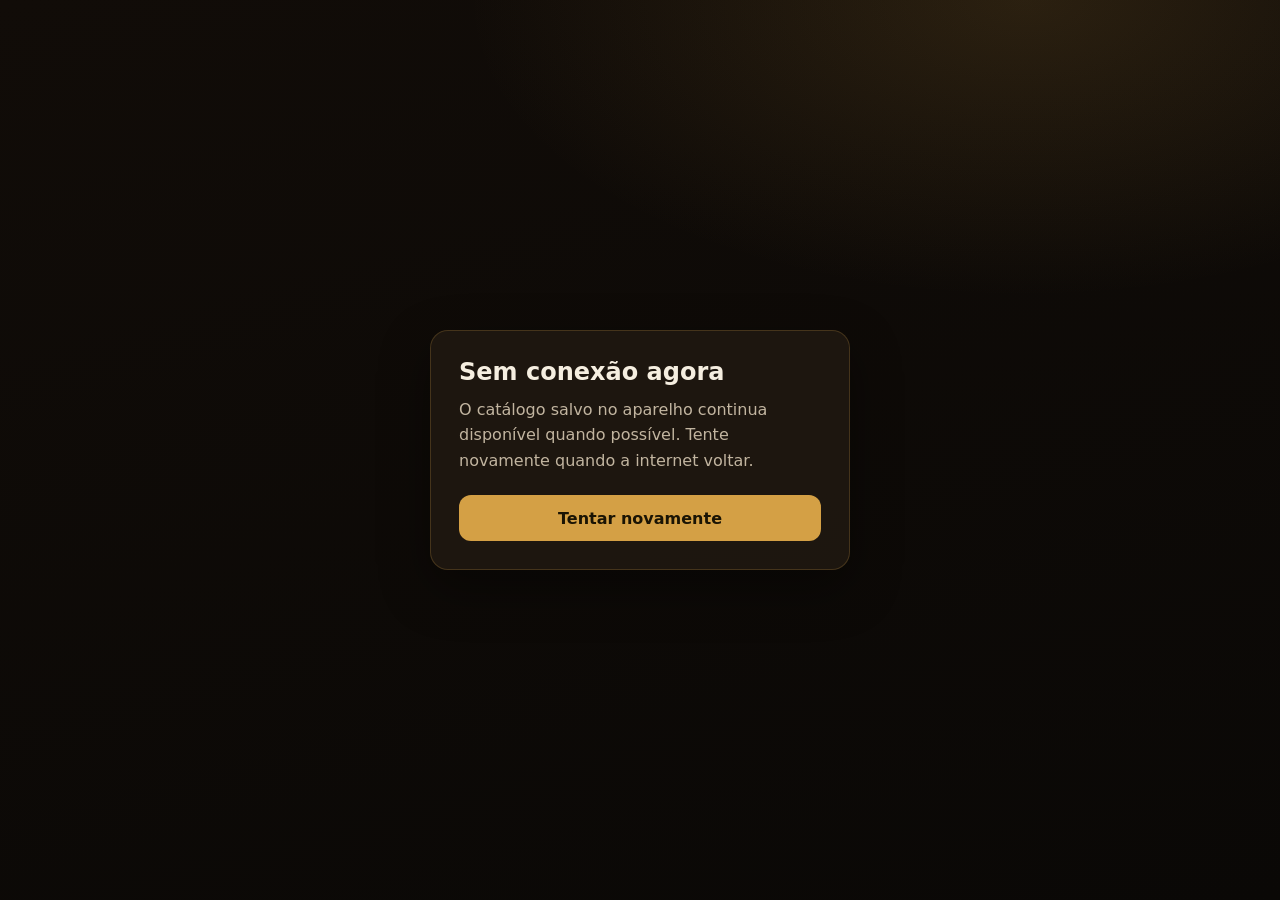
<file: offline.html>
<!DOCTYPE html>
<html lang="pt-BR">
<head>
  <meta charset="UTF-8">
  <meta name="viewport" content="width=device-width, initial-scale=1.0, viewport-fit=cover">
  <meta name="theme-color" content="#0a0806">
  <meta name="color-scheme" content="dark">
  <title>Catálogo offline</title>
  <style>
    :root {
      color-scheme: only dark;
      --bg: #0a0806;
      --surface: #1f1811;
      --border: rgba(212, 160, 69, .22);
      --text: #f5eee0;
      --muted: #c2b5a0;
      --accent: #d4a045;
    }

    * { box-sizing: border-box; }

    body {
      min-height: 100vh;
      margin: 0;
      display: grid;
      place-items: center;
      padding: 24px;
      font-family: Inter, system-ui, -apple-system, BlinkMacSystemFont, "Segoe UI", sans-serif;
      color: var(--text);
      background:
        radial-gradient(900px 480px at 80% 0%, rgba(212, 160, 69, .14), transparent 62%),
        linear-gradient(165deg, #110c08, var(--bg));
    }

    main {
      width: min(420px, 100%);
      padding: 28px;
      border: 1px solid var(--border);
      border-radius: 18px;
      background: rgba(31, 24, 17, .92);
      box-shadow: 0 18px 50px rgba(0, 0, 0, .38);
    }

    h1 {
      margin: 0 0 10px;
      font-size: 24px;
      line-height: 1.16;
    }

    p {
      margin: 0 0 22px;
      color: var(--muted);
      line-height: 1.6;
    }

    button {
      width: 100%;
      min-height: 46px;
      border: 0;
      border-radius: 12px;
      background: var(--accent);
      color: #1a1404;
      font: inherit;
      font-weight: 800;
      cursor: pointer;
    }
  </style>
</head>
<body>
  <main>
    <h1>Sem conexão agora</h1>
    <p>O catálogo salvo no aparelho continua disponível quando possível. Tente novamente quando a internet voltar.</p>
    <button type="button" onclick="location.reload()">Tentar novamente</button>
  </main>
</body>
</html>
</file>
